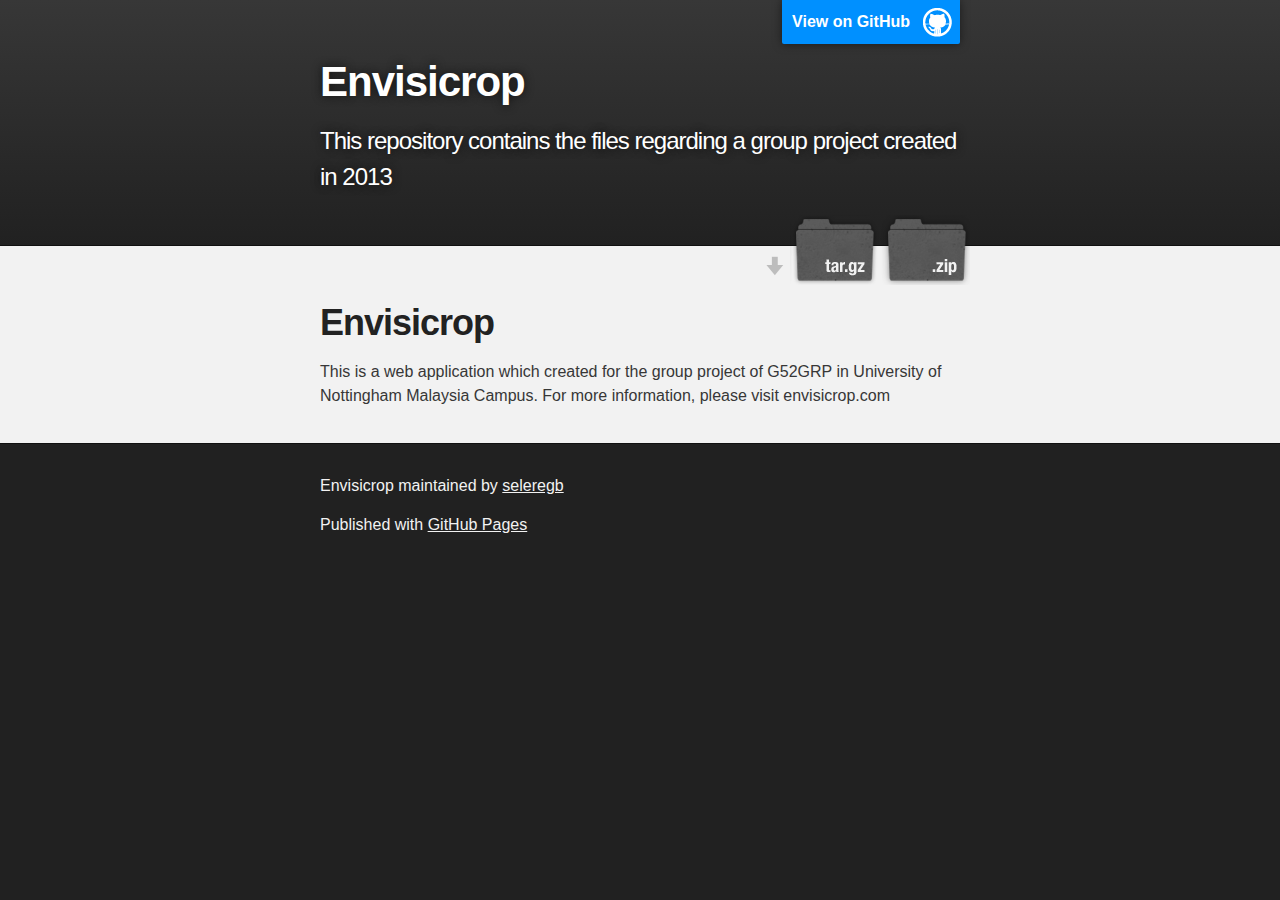
<file: index.html>
<!DOCTYPE html>
<html>

  <head>
    <meta charset='utf-8'>
    <meta http-equiv="X-UA-Compatible" content="chrome=1">
    <meta name="description" content="Envisicrop : This repository contains the files regarding a group project created in 2013">

    <link rel="stylesheet" type="text/css" media="screen" href="stylesheets/stylesheet.css">

    <title>Envisicrop</title>
  </head>

  <body>

    <!-- HEADER -->
    <div id="header_wrap" class="outer">
        <header class="inner">
          <a id="forkme_banner" href="https://github.com/seleregb/Envisicrop">View on GitHub</a>

          <h1 id="project_title">Envisicrop</h1>
          <h2 id="project_tagline">This repository contains the files regarding a group project created in 2013</h2>

            <section id="downloads">
              <a class="zip_download_link" href="https://github.com/seleregb/Envisicrop/zipball/master">Download this project as a .zip file</a>
              <a class="tar_download_link" href="https://github.com/seleregb/Envisicrop/tarball/master">Download this project as a tar.gz file</a>
            </section>
        </header>
    </div>

    <!-- MAIN CONTENT -->
    <div id="main_content_wrap" class="outer">
      <section id="main_content" class="inner">
        <h1>
<a id="envisicrop" class="anchor" href="#envisicrop" aria-hidden="true"><span class="octicon octicon-link"></span></a>Envisicrop</h1>

<p>This is a web application which created for the group project of G52GRP in University of Nottingham Malaysia Campus.
For more information, please visit envisicrop.com</p>
      </section>
    </div>

    <!-- FOOTER  -->
    <div id="footer_wrap" class="outer">
      <footer class="inner">
        <p class="copyright">Envisicrop maintained by <a href="https://github.com/seleregb">seleregb</a></p>
        <p>Published with <a href="https://pages.github.com">GitHub Pages</a></p>
      </footer>
    </div>

    

  </body>
</html>
</file>
<file: stylesheets/stylesheet.css>
/*******************************************************************************
Slate Theme for GitHub Pages
by Jason Costello, @jsncostello
*******************************************************************************/

@import url(github-light.css);

/*******************************************************************************
MeyerWeb Reset
*******************************************************************************/

html, body, div, span, applet, object, iframe,
h1, h2, h3, h4, h5, h6, p, blockquote, pre,
a, abbr, acronym, address, big, cite, code,
del, dfn, em, img, ins, kbd, q, s, samp,
small, strike, strong, sub, sup, tt, var,
b, u, i, center,
dl, dt, dd, ol, ul, li,
fieldset, form, label, legend,
table, caption, tbody, tfoot, thead, tr, th, td,
article, aside, canvas, details, embed,
figure, figcaption, footer, header, hgroup,
menu, nav, output, ruby, section, summary,
time, mark, audio, video {
  margin: 0;
  padding: 0;
  border: 0;
  font: inherit;
  vertical-align: baseline;
}

/* HTML5 display-role reset for older browsers */
article, aside, details, figcaption, figure,
footer, header, hgroup, menu, nav, section {
  display: block;
}

ol, ul {
  list-style: none;
}

table {
  border-collapse: collapse;
  border-spacing: 0;
}

/*******************************************************************************
Theme Styles
*******************************************************************************/

body {
  box-sizing: border-box;
  color:#373737;
  background: #212121;
  font-size: 16px;
  font-family: 'Myriad Pro', Calibri, Helvetica, Arial, sans-serif;
  line-height: 1.5;
  -webkit-font-smoothing: antialiased;
}

h1, h2, h3, h4, h5, h6 {
  margin: 10px 0;
  font-weight: 700;
  color:#222222;
  font-family: 'Lucida Grande', 'Calibri', Helvetica, Arial, sans-serif;
  letter-spacing: -1px;
}

h1 {
  font-size: 36px;
  font-weight: 700;
}

h2 {
  padding-bottom: 10px;
  font-size: 32px;
  background: url('../images/bg_hr.png') repeat-x bottom;
}

h3 {
  font-size: 24px;
}

h4 {
  font-size: 21px;
}

h5 {
  font-size: 18px;
}

h6 {
  font-size: 16px;
}

p {
  margin: 10px 0 15px 0;
}

footer p {
  color: #f2f2f2;
}

a {
  text-decoration: none;
  color: #007edf;
  text-shadow: none;

  transition: color 0.5s ease;
  transition: text-shadow 0.5s ease;
  -webkit-transition: color 0.5s ease;
  -webkit-transition: text-shadow 0.5s ease;
  -moz-transition: color 0.5s ease;
  -moz-transition: text-shadow 0.5s ease;
  -o-transition: color 0.5s ease;
  -o-transition: text-shadow 0.5s ease;
  -ms-transition: color 0.5s ease;
  -ms-transition: text-shadow 0.5s ease;
}

a:hover, a:focus {text-decoration: underline;}

footer a {
  color: #F2F2F2;
  text-decoration: underline;
}

em {
  font-style: italic;
}

strong {
  font-weight: bold;
}

img {
  position: relative;
  margin: 0 auto;
  max-width: 739px;
  padding: 5px;
  margin: 10px 0 10px 0;
  border: 1px solid #ebebeb;

  box-shadow: 0 0 5px #ebebeb;
  -webkit-box-shadow: 0 0 5px #ebebeb;
  -moz-box-shadow: 0 0 5px #ebebeb;
  -o-box-shadow: 0 0 5px #ebebeb;
  -ms-box-shadow: 0 0 5px #ebebeb;
}

p img {
  display: inline;
  margin: 0;
  padding: 0;
  vertical-align: middle;
  text-align: center;
  border: none;
}

pre, code {
  width: 100%;
  color: #222;
  background-color: #fff;

  font-family: Monaco, "Bitstream Vera Sans Mono", "Lucida Console", Terminal, monospace;
  font-size: 14px;

  border-radius: 2px;
  -moz-border-radius: 2px;
  -webkit-border-radius: 2px;
}

pre {
  width: 100%;
  padding: 10px;
  box-shadow: 0 0 10px rgba(0,0,0,.1);
  overflow: auto;
}

code {
  padding: 3px;
  margin: 0 3px;
  box-shadow: 0 0 10px rgba(0,0,0,.1);
}

pre code {
  display: block;
  box-shadow: none;
}

blockquote {
  color: #666;
  margin-bottom: 20px;
  padding: 0 0 0 20px;
  border-left: 3px solid #bbb;
}


ul, ol, dl {
  margin-bottom: 15px
}

ul {
  list-style-position: inside;
  list-style: disc;
  padding-left: 20px;
}

ol {
  list-style-position: inside;
  list-style: decimal;
  padding-left: 20px;
}

dl dt {
  font-weight: bold;
}

dl dd {
  padding-left: 20px;
  font-style: italic;
}

dl p {
  padding-left: 20px;
  font-style: italic;
}

hr {
  height: 1px;
  margin-bottom: 5px;
  border: none;
  background: url('../images/bg_hr.png') repeat-x center;
}

table {
  border: 1px solid #373737;
  margin-bottom: 20px;
  text-align: left;
 }

th {
  font-family: 'Lucida Grande', 'Helvetica Neue', Helvetica, Arial, sans-serif;
  padding: 10px;
  background: #373737;
  color: #fff;
 }

td {
  padding: 10px;
  border: 1px solid #373737;
 }

form {
  background: #f2f2f2;
  padding: 20px;
}

/*******************************************************************************
Full-Width Styles
*******************************************************************************/

.outer {
  width: 100%;
}

.inner {
  position: relative;
  max-width: 640px;
  padding: 20px 10px;
  margin: 0 auto;
}

#forkme_banner {
  display: block;
  position: absolute;
  top:0;
  right: 10px;
  z-index: 10;
  padding: 10px 50px 10px 10px;
  color: #fff;
  background: url('../images/blacktocat.png') #0090ff no-repeat 95% 50%;
  font-weight: 700;
  box-shadow: 0 0 10px rgba(0,0,0,.5);
  border-bottom-left-radius: 2px;
  border-bottom-right-radius: 2px;
}

#header_wrap {
  background: #212121;
  background: -moz-linear-gradient(top, #373737, #212121);
  background: -webkit-linear-gradient(top, #373737, #212121);
  background: -ms-linear-gradient(top, #373737, #212121);
  background: -o-linear-gradient(top, #373737, #212121);
  background: linear-gradient(top, #373737, #212121);
}

#header_wrap .inner {
  padding: 50px 10px 30px 10px;
}

#project_title {
  margin: 0;
  color: #fff;
  font-size: 42px;
  font-weight: 700;
  text-shadow: #111 0px 0px 10px;
}

#project_tagline {
  color: #fff;
  font-size: 24px;
  font-weight: 300;
  background: none;
  text-shadow: #111 0px 0px 10px;
}

#downloads {
  position: absolute;
  width: 210px;
  z-index: 10;
  bottom: -40px;
  right: 0;
  height: 70px;
  background: url('../images/icon_download.png') no-repeat 0% 90%;
}

.zip_download_link {
  display: block;
  float: right;
  width: 90px;
  height:70px;
  text-indent: -5000px;
  overflow: hidden;
  background: url(../images/sprite_download.png) no-repeat bottom left;
}

.tar_download_link {
  display: block;
  float: right;
  width: 90px;
  height:70px;
  text-indent: -5000px;
  overflow: hidden;
  background: url(../images/sprite_download.png) no-repeat bottom right;
  margin-left: 10px;
}

.zip_download_link:hover {
  background: url(../images/sprite_download.png) no-repeat top left;
}

.tar_download_link:hover {
  background: url(../images/sprite_download.png) no-repeat top right;
}

#main_content_wrap {
  background: #f2f2f2;
  border-top: 1px solid #111;
  border-bottom: 1px solid #111;
}

#main_content {
  padding-top: 40px;
}

#footer_wrap {
  background: #212121;
}



/*******************************************************************************
Small Device Styles
*******************************************************************************/

@media screen and (max-width: 480px) {
  body {
    font-size:14px;
  }

  #downloads {
    display: none;
  }

  .inner {
    min-width: 320px;
    max-width: 480px;
  }

  #project_title {
  font-size: 32px;
  }

  h1 {
    font-size: 28px;
  }

  h2 {
    font-size: 24px;
  }

  h3 {
    font-size: 21px;
  }

  h4 {
    font-size: 18px;
  }

  h5 {
    font-size: 14px;
  }

  h6 {
    font-size: 12px;
  }

  code, pre {
    min-width: 320px;
    max-width: 480px;
    font-size: 11px;
  }

}
</file>
